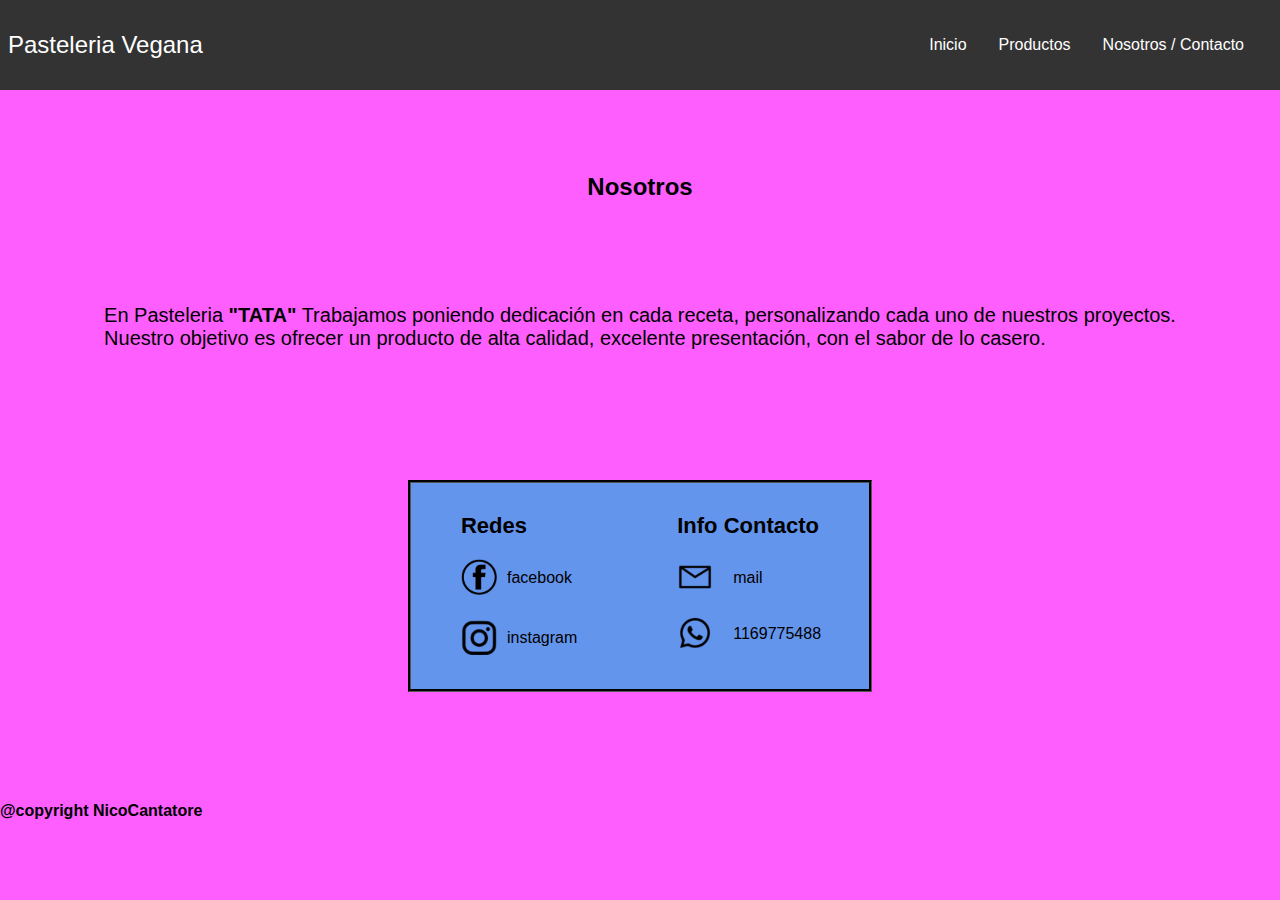
<file: nosotros.html>
<!DOCTYPE html>
<html lang="en">

<head>
    <meta charset="UTF-8">
    <meta http-equiv="X-UA-Compatible" content="IE=edge">
    <meta name="viewport" content="width=device-width, initial-scale=1.0">
    <link rel="stylesheet" href="estilo.css">
    <title>Pasteleria Vegana</title>
</head>

<body>


    <nav class="navbar">
        <div class="brand-title">Pasteleria Vegana</div>

        <a href="#" class="toggle-button">
            <span class="bar"></span>
            <span class="bar"></span>
            <span class="bar"></span>
        </a>

        <div class="navbar-links">
            <ul>
                <li>
                    <a href="index.html">Inicio</a></li>
                <li>
                    <a href="productos.html">Productos</a></li>
                <li>
                    <a href="nosotros.html">Nosotros / Contacto</a></li>
            </ul>
        </div>

    </nav>

    <h2 class="tituloN"> Nosotros </h2>

    <div class="textoN">
        <p>En Pasteleria <b>"TATA"</b> Trabajamos poniendo dedicación en cada receta, personalizando cada uno de nuestros proyectos. <br>
           Nuestro objetivo es ofrecer un producto de alta calidad, excelente presentación, con el sabor de lo casero.
        </p>
    </div>




    <footer>

        <div class="container-red">

            <div class="redesBody">


                <div class="colum2">

                    <h1>Redes</h1>

                    <div class="rowa"><a href="https://www.facebook.com/TATA-Pasteleri%CC%81a-Vegana-102327168580593/?ref=py_c" target="_blank"><img src="fotos/fb_icon-icons.com_65434.png" alt="logo-fb"></a>
                        <label>facebook</label>
                    </div>


                    <div class="rowa"><a href="https://www.instagram.com/pasteleriavegana.tata/" target="_blank"><img  src="fotos/instagram_internet_media_network_social_icon_123258.png" alt="logo-insta"></a>
                        <label>instagram</label>
                    </div>
                </div>

                <div class="colum3">

                    <h1>Info Contacto</h1>

                    <div class="rowb">

                        <img src="fotos/4092561-email-envelope-mail-message-mobile-ui-ui-website_114031.png" alt="logo-mail">
                        <label>mail</label>

                    </div>

                    <div class="rowb">

                        <img src="fotos/whatsapp_icon_138013.png" alt="logo-wsp">
                        <label>1169775488</label>

                    </div>

                </div>


            </div>


        </div>


    </footer>
    
    <div class="copy"><b>@copyright NicoCantatore</b></div>

    <script src="https://code.jquery.com/jquery-3.6.0.min.js" integrity="sha256-/xUj+3OJU5yExlq6GSYGSHk7tPXikynS7ogEvDej/m4=" crossorigin="anonymous"></script>

    <script src="menu.js"></script>
   
    
</body>


</html>
</file>
<file: estilo.css>
* {
    margin: 0;
    padding: 0;
    font-family: -apple-system, BlinkMacSystemFont, 'Segoe UI', Roboto, Oxygen, Ubuntu, Cantarell, 'Open Sans', 'Helvetica Neue', sans-serif;
    box-sizing: border-box;
}

body {
    background-color: #ff5eff;
}


/* ----------------------------------------------Productos ------------------------------------------------------------------------------------------*/

.texto {
    padding: 0 20px 20px;
}

.texto h3 {
    text-transform: uppercase;
}

.texto>button {
    background: cornflowerblue;
    border-radius: 20px;
    border: none;
    color: #fff;
    padding: 10px;
    width: 100%;
    font-weight: 600;
    text-transform: uppercase;
    cursor: pointer;
}

footer {
    background-color: coral;
}


/* logo */

.container {
    width: 100%;
    min-height: 100vh;
    padding-left: 0;
    padding-right: 0;
    box-sizing: border-box;
    overflow: hidden;
}


/* nav */

.navbar {
    display: flex;
    justify-content: space-between;
    align-items: center;
    background-color: #333;
    color: #fff;
}

.brand-title {
    font-size: 1.5rem;
    margin: .5rem;
}

.navbar-links ul {
    margin: 10px;
    padding: 10px;
    display: flex;
}

.navbar-links li {
    list-style: none;
    padding: 5px;
    margin: 5px;
}

.navbar-links li a {
    text-decoration: none;
    color: white;
    padding: 3px;
    margin: 3px;
    display: block;
}

.navbar-links li:hover {
    background-color: #555;
}


/*  boton nav */

.toggle-button {
    position: absolute;
    top: .75rem;
    right: 1rem;
    display: none;
    flex-direction: column;
    justify-content: space-between;
    width: 30px;
    height: 21px;
}

.toggle-button .bar {
    height: 3px;
    width: 100%;
    background-color: white;
    border-radius: 10px;
}


/* media query index*/



@media (max-width: 768px) {
    .grid {
        grid-template-columns: repeat(2, 1fr);
    }
}

@media (max-width: 600px) {
    .grid {
        grid-template-columns: repeat(1, 1fr);
    }
}

@media (max-width: 580px) {
    .toggle-button {
        display: flex;
    }
    .navbar-links {
        display: none;
        width: 100%;
    }
    .navbar {
        flex-direction: column;
        align-items: flex-start;
    }
    .navbar-links ul {
        width: 100%;
        flex-direction: column;
    }
    .navbar-links li {
        text-align: center;
    }
    .navbar-links li a {
        padding: .5rem 1rem;
    }
    .navbar-links.active {
        display: flex;
    }
}


/* ---------------------------------fin productos ------------------------------------------------------------------------------------------*/


/* nostros ------------------------------------------------------------------------------------------*/


/* nostros ------------------------------------------------------------------------------------------*/

footer {
    width: 100%;
    background: #ff5eff;
    color: black;
    display: flex;
    justify-content: center;
}  


.container-red {
    
    max-width: 1000px;
    margin: 100px 300px; 
    padding: 10px;
}

.redesBody {
    display: flex;
    justify-content: space-around;
}

.colum2 {
    max-width: 400px;
    border-top: 3px groove black;
  
  border-bottom: 3px groove black;
  border-left: 3px groove black;
  background-color: cornflowerblue;
  padding: 30px 50px;
}

.colum2 h1 {
    font-size: 22px;
}

.rowa {
    margin-top: 20px;
    display: flex;
}

.rowa img {
    width: 36px;
    height: 36px;
}

.rowa label {
    margin-top: 10px;
    margin-left: 10px;
}

.colum3 {
    max-width: 400px;
    border-top: 3px groove black;
    border-right: 3px groove black;
    border-bottom: 3px groove black;
    
    background-color: cornflowerblue;
    padding: 30px 50px;
}

.colum3 h1 {
    font-size: 22px;
}

.rowb {
    margin-top: 20px;
    display: flex;
}

.rowb img {
    width: 36px;
    height: 36px;
}

.rowb label {
    margin-top: 10px;
    margin-left: 20px;
    max-width: 50px;
}

.container-foot {
    width: 100%;
    background: #ff5eff;
}

.copy{
    display: flex;
    justify-content: flex-start;
}

.copY a {
    text-decoration: none;
    color: black;
}

.tituloN {
    display: flex;
    justify-content: center;
    padding: 83px 100px;
}

.textoN {
    display: flex;
    justify-content: center;
    padding: 20px 100px;
    font-size: 20px;
}


/* media query nosotrso*/

@media screen and (max-width:1100px) {
    .redesBody {
        flex-wrap: wrap;
    }
    .colum2,
    .colum3 {
        margin-top: 40px;
    }

    .colum2 {
        max-width: 400px;
        border-top: 3px groove black;
        border-right: 3px groove black;
        border-bottom: 3px groove black;
        border-left: 3px groove black;
        background-color: cornflowerblue;
        padding: 30px 50px;
    }

    .colum3 { 
        max-width: 400px;
        border-top: 3px groove black;
        border-right: 3px groove black;
        border-bottom: 3px groove black;
        border-left: 3px groove black;
        background-color: cornflowerblue;
        padding: 30px 50px;
        }



}




/*-------------------fin nostros ------------------------------------------------------------------------------------------*/


/*-------------------Inicio ------------------------------------------------------------------------------------------*/

.container-logox img {
    display: flex;
    align-content: center;
    padding: 3px 3px;
    background-color: black;
    border-radius: 20px;
    width: 500px;
}

.container-logox {
    display: flex;
    justify-content: center;
    margin: 0px;
    padding: 120px;
}


/* media query inicio*/

@media (max-width: 768px) {
    .container-logox img {
        display: flex;
        align-content: center;
        padding: 6px 6px;
        background-color: black;
        border-radius: 20px;
        width: 450px;
    }
    .container-logox {
        display: flex;
        justify-content: center;
        margin: 0px;
    }
    .container-fondo {
        min-height: 100vh;
        background-image: url(fotos/atras.png);
        background-image: no-repeat;
        background-size: cover;
        background-position: center;
        background-attachment: fixed;
        opacity: 0.75;
    }
}

@media (max-width: 500px) {
    .container-logox img {
        display: flex;
        align-content: center;
        padding: 6px 6px;
        background-color: black;
        border-radius: 20px;
        width: 300px;
    }
    .container-logox {
        display: flex;
        justify-content: center;
        margin: 0px;
    }
    .container-fondo {
        min-height: 100vh;
        background-image: url(fotos/atras.png);
        background-image: no-repeat;
        background-size: cover;
        background-position: center;
        background-attachment: fixed;
        opacity: 0.75;
    }
}

.container-fondo {
    min-height: 100vh;
    background-image: url(fotos/atras.png);
    background-image: no-repeat;
    background-size: cover;
    background-position: center;
    background-attachment: fixed;
    opacity: 0.75;
}


/*-------------------fin Inicio ------------------------------------------------------------------------------------------*/


/*-------------------comienzo form ------------------------------------------------------------------------------------------*/

.formC {
    height: 650px;
    display: flex;
    justify-content: center;
    align-items: center;
}

.h1 {
    text-align: center;
    font-weight: 700;
}

form {
    background: cornsilk;
    padding: 300px 200px;
    border-radius: 10px;
}

.form {
    width: 100%;
    margin: auto;
}

form .grupo {
    position: relative;
    margin: 1px;
}

input {
    background: none;
    color: #c6c6c6;
    font-size: 18px;
    padding: 20px 10px 10px 5px;
    display: block;
    width: 100%;
    border: none;
    border-bottom: 2px solid;
}

button {
    background: blueviolet;
    border: none;
    display: block;
    width: 80%;
    margin: 20px auto;
    color: cornsilk;
    height: 40px;
}


/*-------------------fin form------------------------------------------------------------------------------------------*/
</file>
